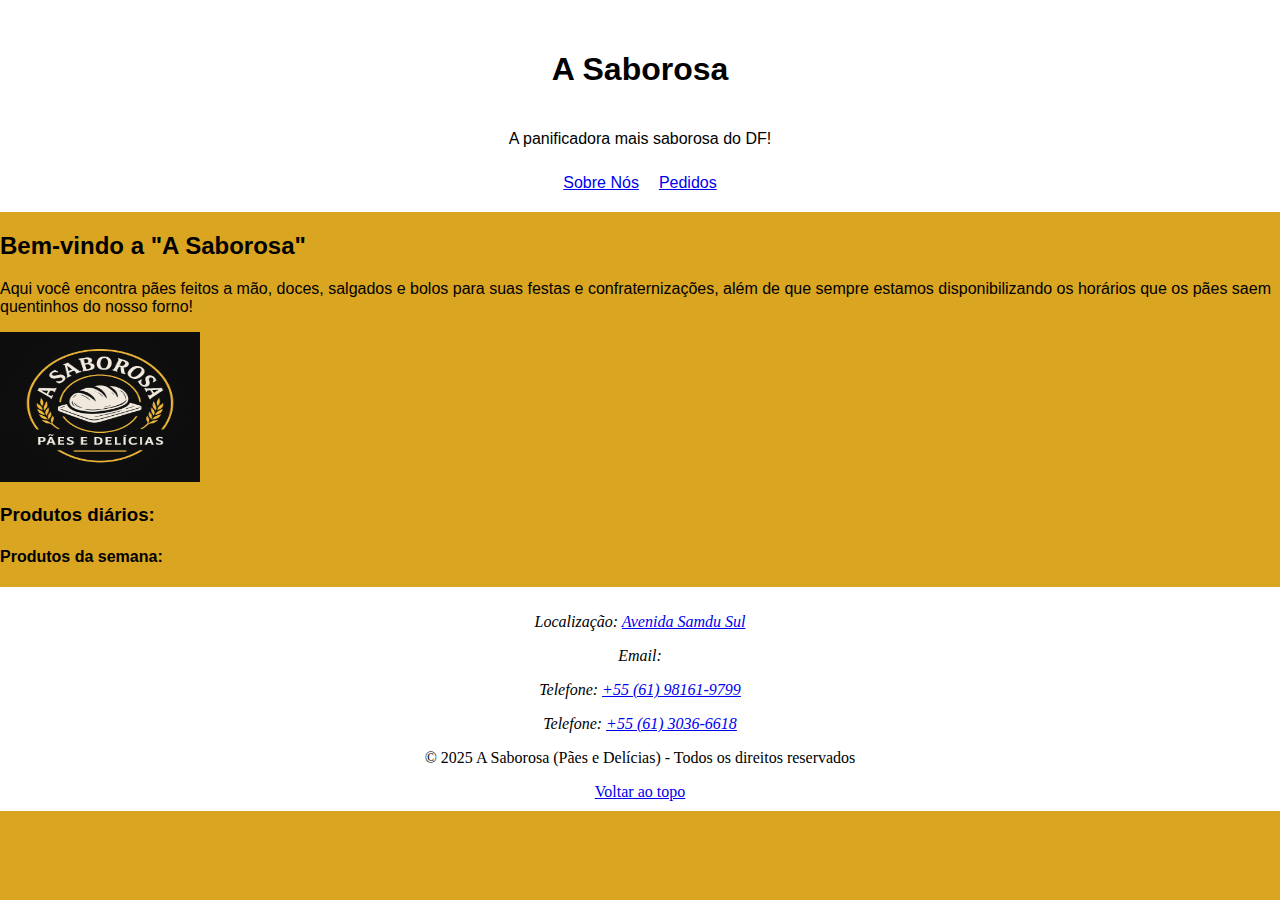
<file: index.html>
<!DOCTYPE html>

<html lang="pt-BR">
    <head>
        <meta charset="UTF-8">
        <title>A Saborosa– Início</title>
    </head>
      <style>
          body{
            font-family: Arial, Helvetica, sans-serif;
            background-color: goldenrod;
            margin: 0;
            padding: 0;
          }
          header {
            font-family: Arial, Helvetica, sans-serif;
            background-color: white;
            text-align: center;
            padding: 20px;
          }
          header h1{
            font-family: Arial, Helvetica, sans-serif;
            text-align: center;
            padding: 10px;
          }
          header p{
            font-family: Arial, Helvetica, sans-serif;
            text-align: center;
            padding: 10px;
          }
          nav ul{
             list-style: none;
            padding: 0;
            margin: 10px 0 0 0;
            display: flex;
            justify-content: center;
            gap: 20px;
          }
          footer{
            font-family: normal;
            background-color:  white;
            text-align: center;
            padding: 10px;
          }
          
      </style>
    <body>
  <header id="topo">
    <h1>A Saborosa</h1>
    <p>A panificadora mais saborosa do DF!</p>
    <nav>
      <ul>
        <li><a href="SobreNos.html">Sobre Nós</a></li>
        <li><a href="Pedidos.html">Pedidos</a></li>
      </ul>
    </nav>
  </header>

  <main>
    <h2>Bem-vindo a "A Saborosa"</h2>
    <p>Aqui você encontra pães feitos a mão, doces, salgados e bolos para suas festas e confraternizações, além de que sempre estamos disponibilizando os horários que os pães saem quentinhos do nosso forno!</p>
    <img src="arquivo.img.png" alt="LOGO" width="200" height="150">
    <h3>Produtos diários:</h3>
    <h4>Produtos da semana:</h4>
  </main>

    <footer>
    <address>
      <p>Localização: <a href="https://www.google.com/maps/place/A+Saborosa+Panificadora/@-15.8376608,-48.0590404,3a,89.7y,309.83h,95.28t/data=!3m7!1e1!3m5!1sMAaY8icErnygE0VaRxFEig!2e0!6shttps:%2F%2Fstreetviewpixels-pa.googleapis.com%2Fv1%2Fthumbnail%3Fcb_client%3Dmaps_sv.tactile%26w%3D900%26h%3D600%26pitch%3D-5.283272658289874%26panoid%3DMAaY8icErnygE0VaRxFEig%26yaw%3D309.82731980215425!7i16384!8i8192!4m6!3m5!1s0x935a333b88b04d79:0x39342751c92c394e!8m2!3d-15.8377363!4d-48.0591136!16s%2Fg%2F1ptwf3xj3?hl=es&entry=ttu&g_ep=EgoyMDI1MTAxNC4wIKXMDSoASAFQAw%3D%3D"> Avenida Samdu Sul</a></p>
      <p>Email: </p>
      <p>Telefone: <a href="tel:+55981619799">+55 (61) 98161-9799</a></p>
      <p>Telefone: <a href="tel:+5530366618">+55 (61) 3036-6618</a></p>
    </address>
    <p>&copy; 2025 A Saborosa (Pães e Delícias) - Todos os direitos reservados</p>
    <a href="#topo">Voltar ao topo</a>
  </footer>
  </body>
</html>
</file>
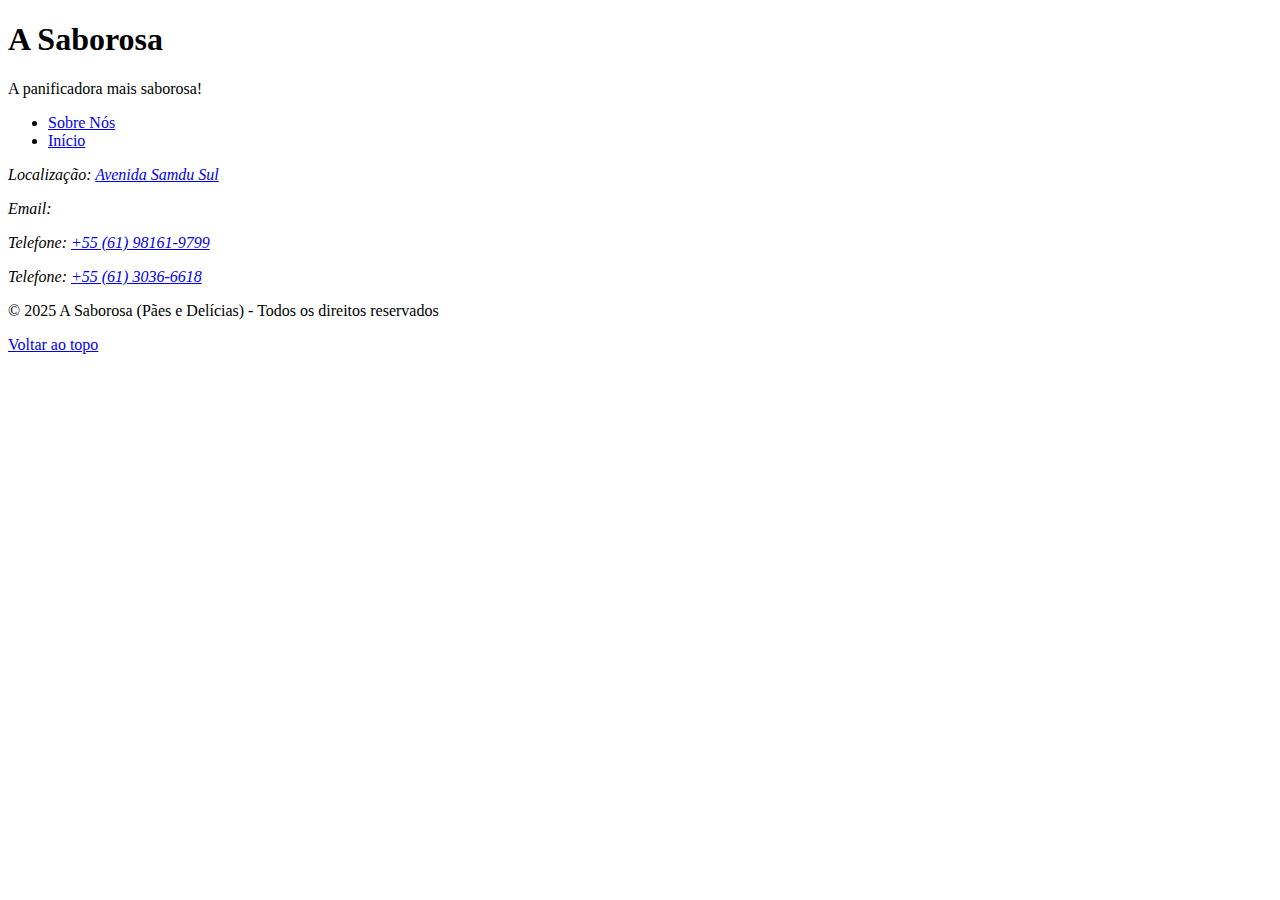
<file: Pedidos.html>
<!DOCTYPE html>

<html lang="pt-BR">
    <head>
        <meta charset="UTF-8">
        <title>A Saborosa– Início</title>
    </head>
    <body>
  <header id="topo">
    <h1>A Saborosa</h1>
    <p>A panificadora mais saborosa!</p>
    <nav>
      <ul>
        <li><a href="SobreNos.html">Sobre Nós</a></li>
        <li><a href="index.html">Início</a></li>
      </ul>
    </nav>
  </header>

  <main>
  </main>

    <footer>
    <address>
      <p>Localização: <a href="https://www.google.com/maps/place/A+Saborosa+Panificadora/@-15.8376608,-48.0590404,3a,89.7y,309.83h,95.28t/data=!3m7!1e1!3m5!1sMAaY8icErnygE0VaRxFEig!2e0!6shttps:%2F%2Fstreetviewpixels-pa.googleapis.com%2Fv1%2Fthumbnail%3Fcb_client%3Dmaps_sv.tactile%26w%3D900%26h%3D600%26pitch%3D-5.283272658289874%26panoid%3DMAaY8icErnygE0VaRxFEig%26yaw%3D309.82731980215425!7i16384!8i8192!4m6!3m5!1s0x935a333b88b04d79:0x39342751c92c394e!8m2!3d-15.8377363!4d-48.0591136!16s%2Fg%2F1ptwf3xj3?hl=es&entry=ttu&g_ep=EgoyMDI1MTAxNC4wIKXMDSoASAFQAw%3D%3D"> Avenida Samdu Sul</a></p>
      <p>Email: </p>
      <p>Telefone: <a href="tel:+55981619799">+55 (61) 98161-9799</a></p>
      <p>Telefone: <a href="tel:+5530366618">+55 (61) 3036-6618</a></p>
    </address>
    <p>&copy; 2025 A Saborosa (Pães e Delícias) - Todos os direitos reservados</p>
    <a href="#topo">Voltar ao topo</a>
  </footer>
  </body>
</html>
</file>
